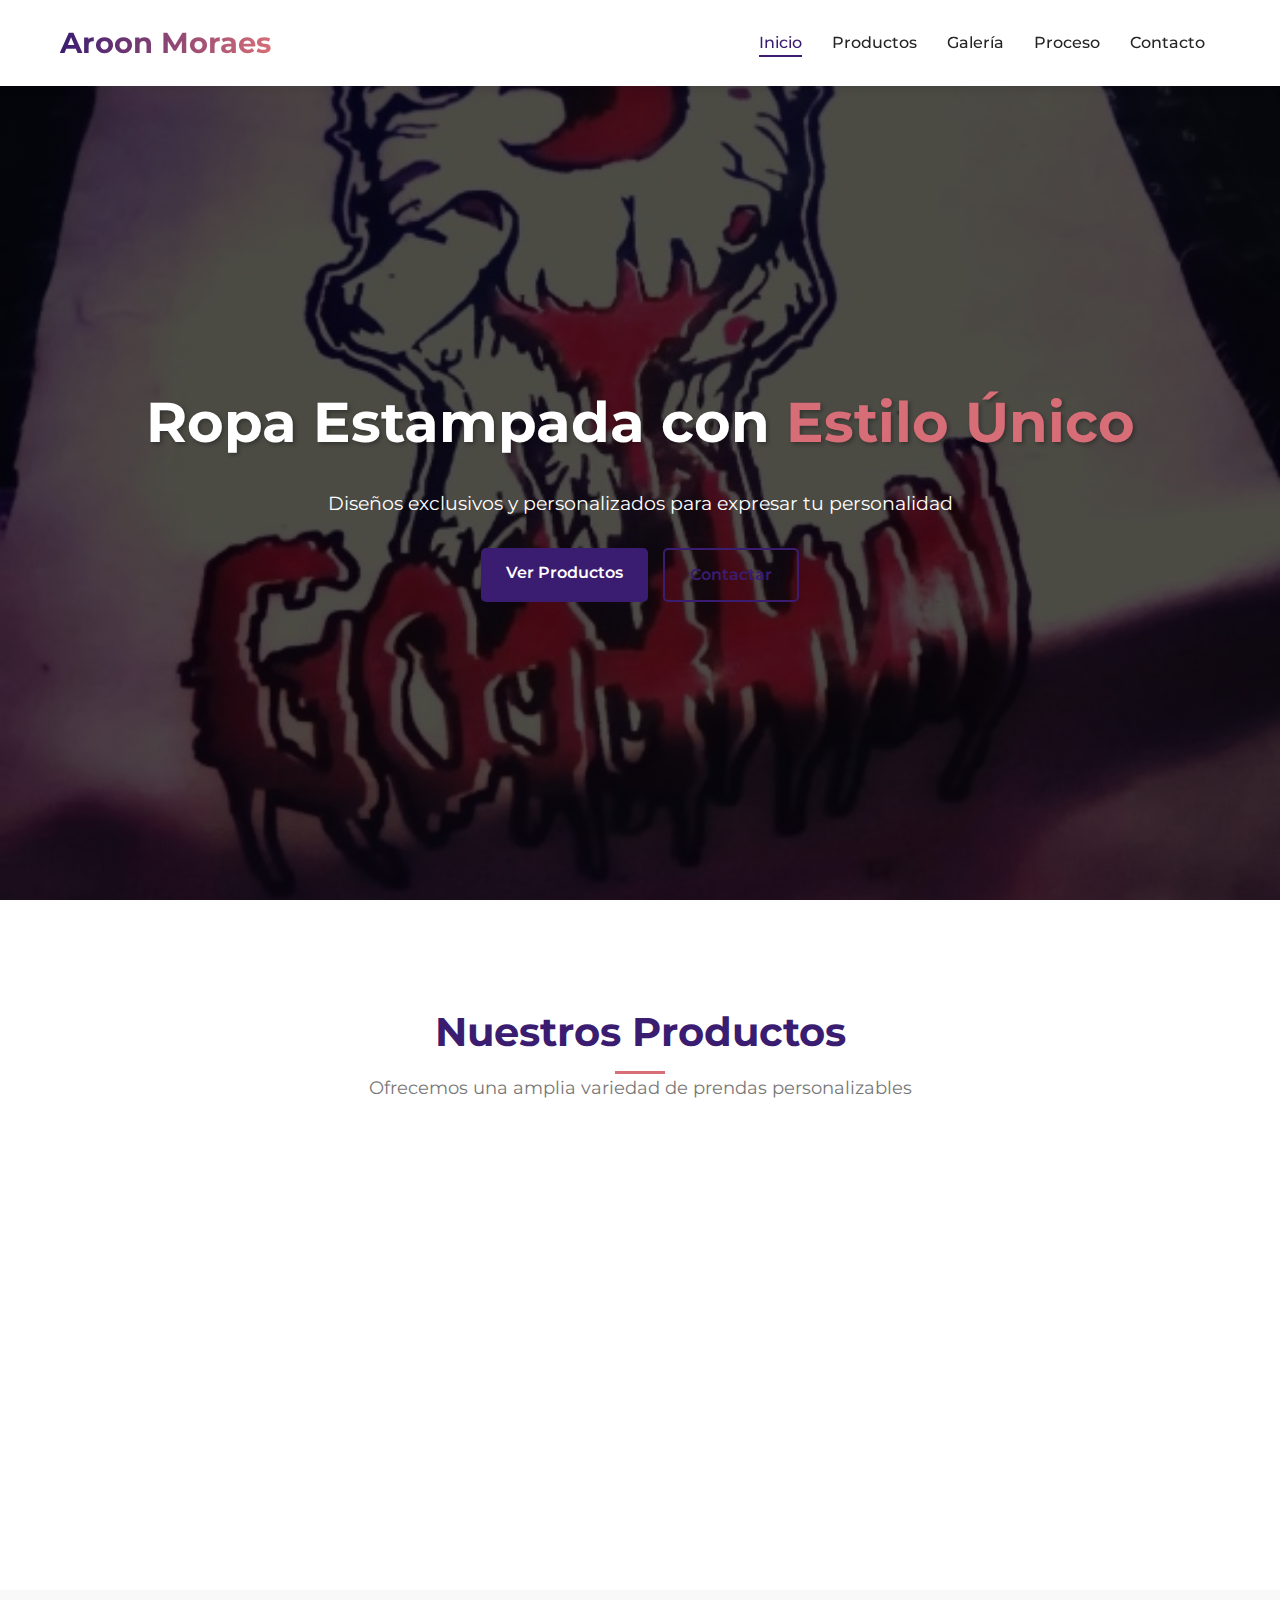
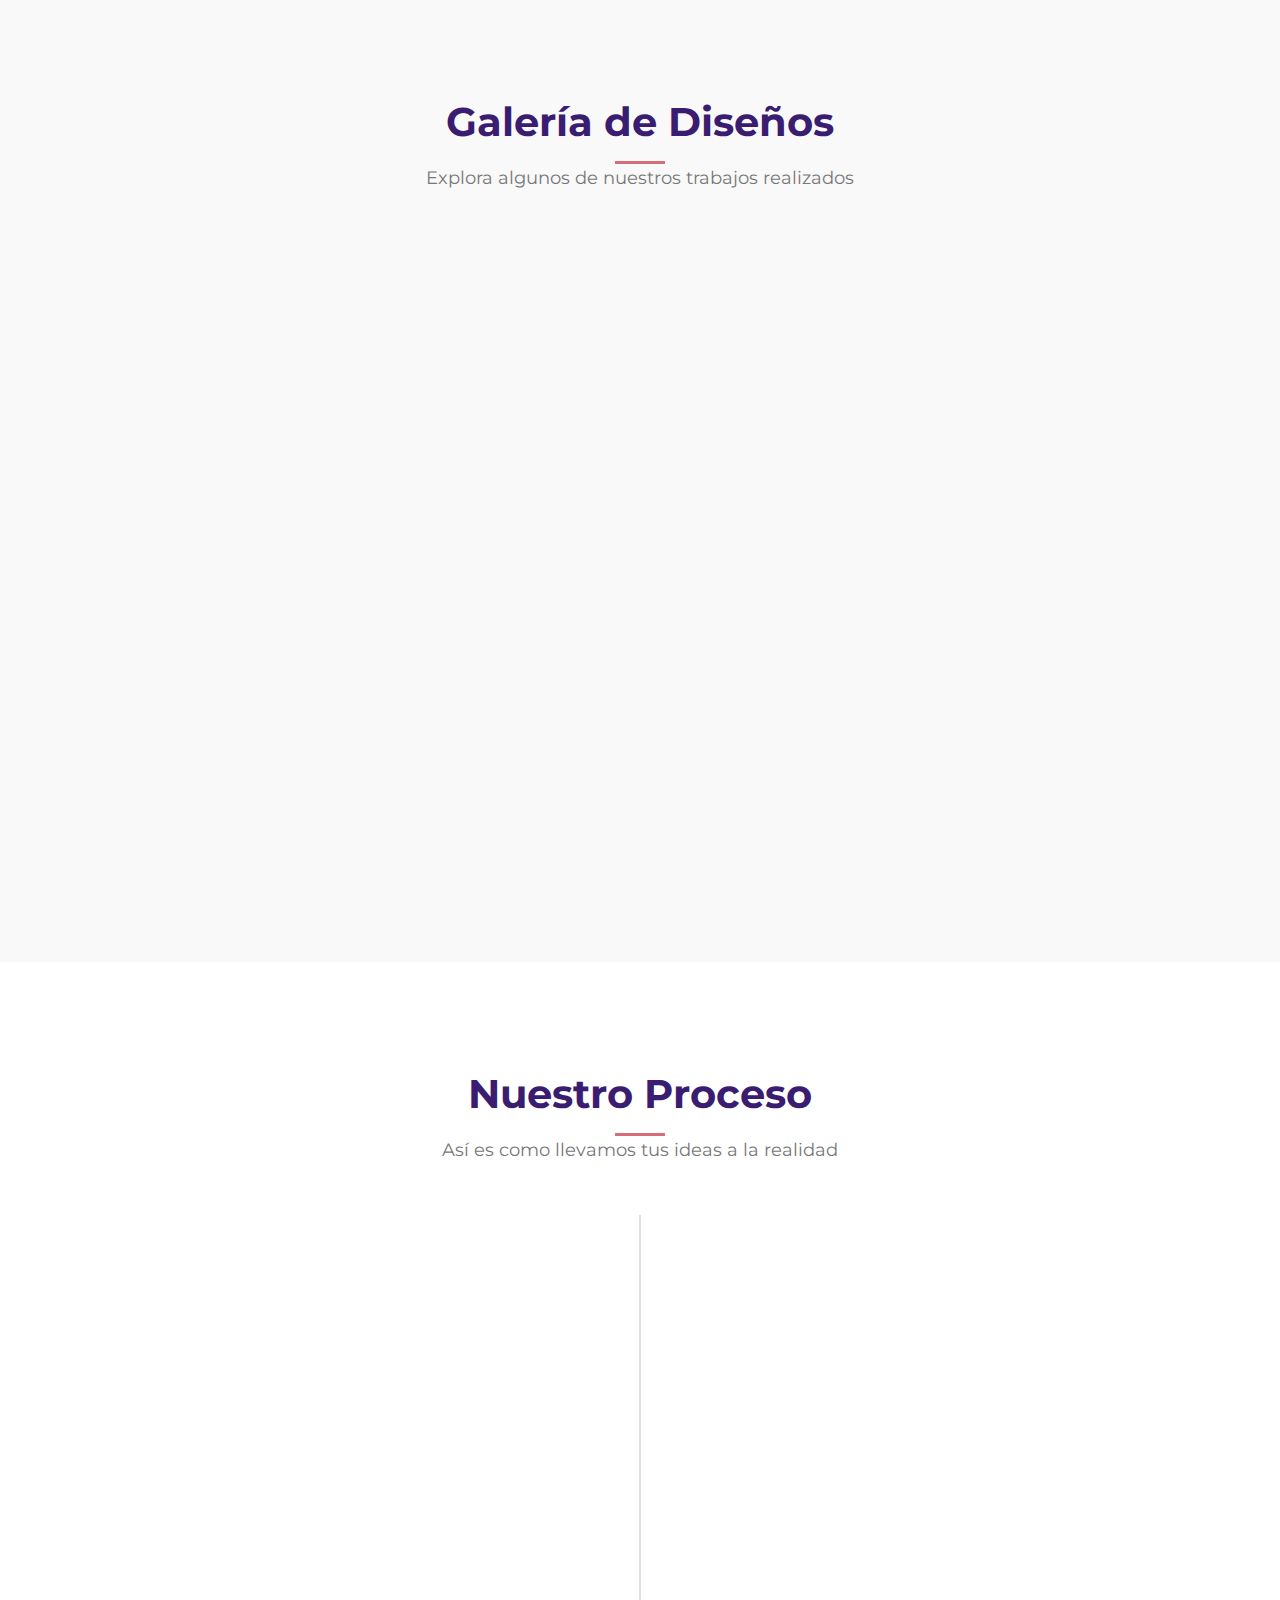
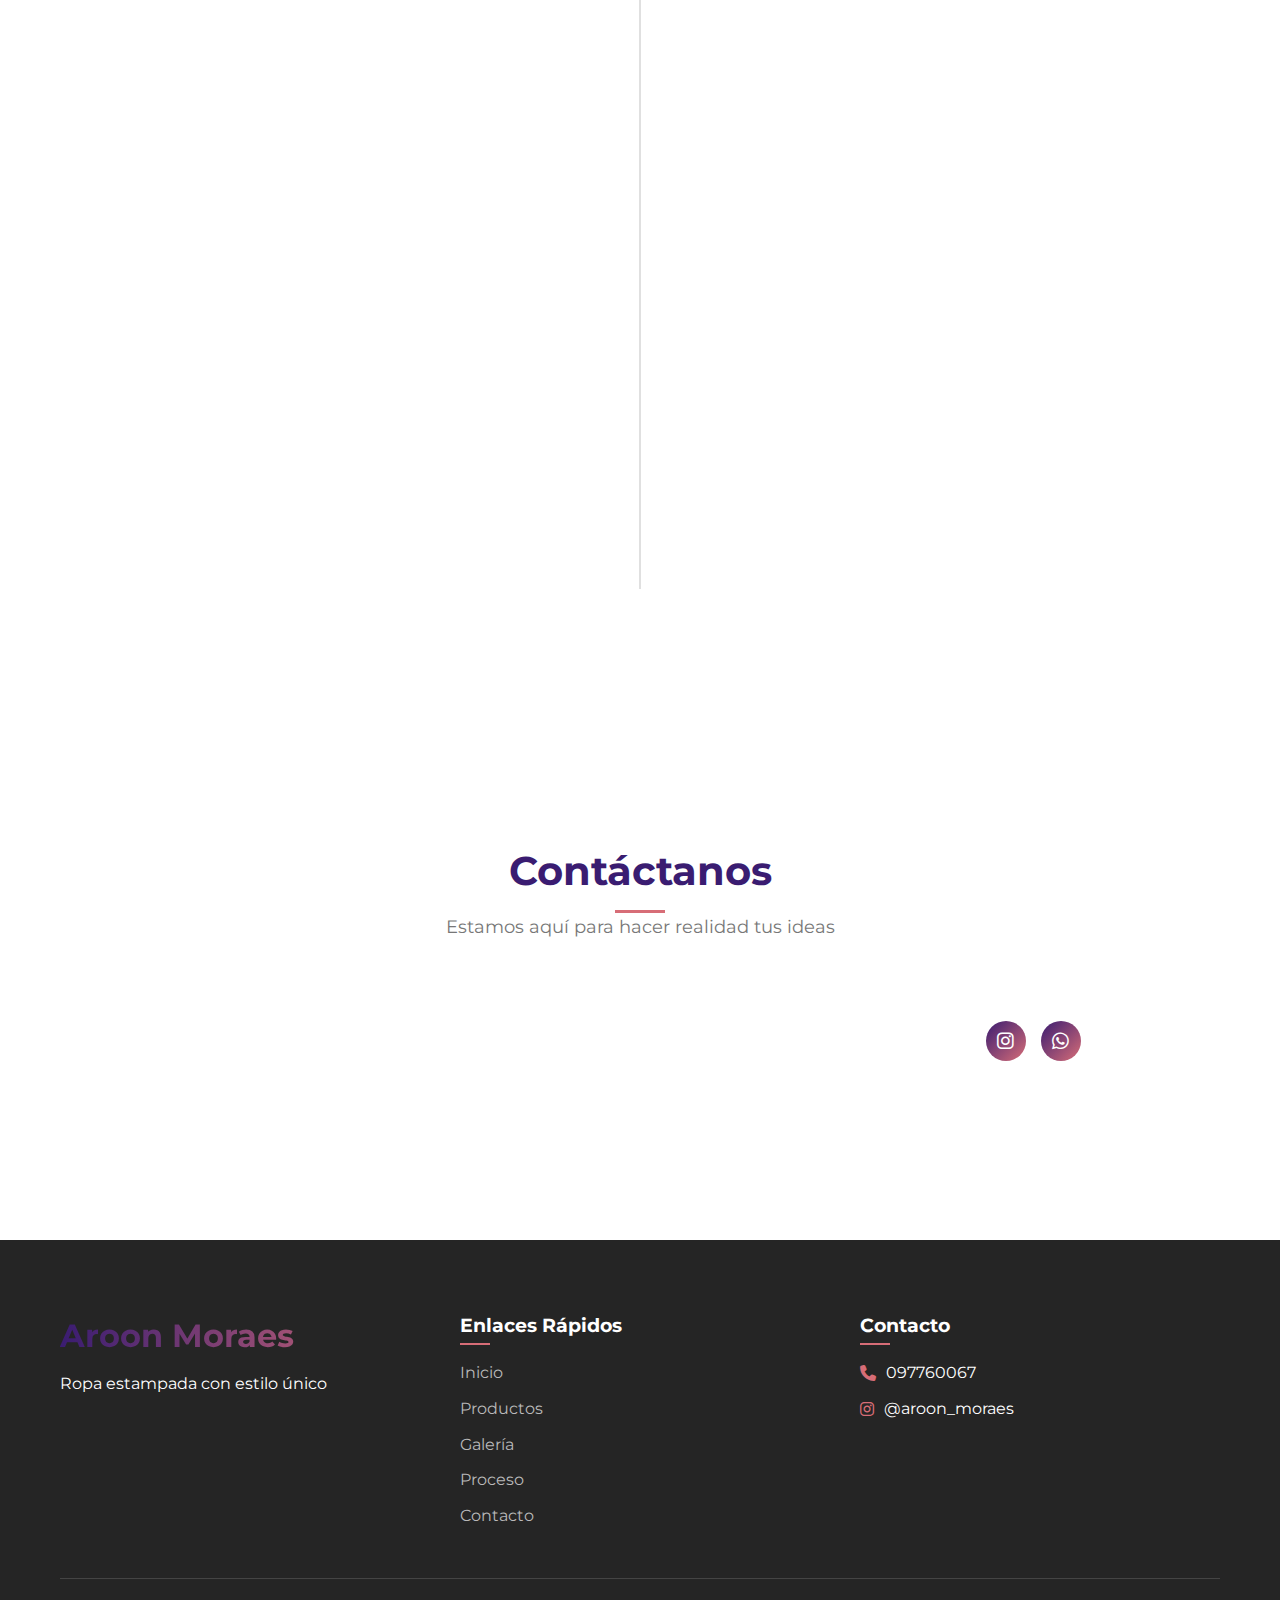
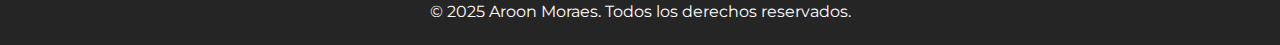
<file: AroonMoraes1/index.html>
<!DOCTYPE html>
<html lang="es">
<head>
    <meta charset="UTF-8">
    <meta name="viewport" content="width=device-width, initial-scale=1.0">
    <title>Aroon Moraes - Ropa Estampada Exclusiva</title>
    <link rel="stylesheet" href="css/styles.css">
    <link rel="stylesheet" href="https://cdnjs.cloudflare.com/ajax/libs/font-awesome/6.4.0/css/all.min.css">
    <link href="https://fonts.googleapis.com/css2?family=Montserrat:wght@300;400;500;600;700&family=Poppins:wght@300;400;500;600;700&display=swap" rel="stylesheet">
</head>
<body>
    <!-- Navbar -->
    <nav class="navbar">
        <div class="container">
            <div class="logo">Aroon Moraes</div>
            <ul class="nav-links">
                <li><a href="#inicio" class="active">Inicio</a></li>
                <li><a href="#productos">Productos</a></li>
                <li><a href="#galeria">Galería</a></li>
                <li><a href="#proceso">Proceso</a></li>
                <li><a href="#contacto">Contacto</a></li>
            </ul>
            <div class="hamburger">
                <span class="bar"></span>
                <span class="bar"></span>
                <span class="bar"></span>
            </div>
        </div>
    </nav>

    <!-- Hero Section -->
    <section id="inicio" class="hero">
        <div class="container">
            <div class="hero-content">
                <h1>Ropa Estampada con <span>Estilo Único</span></h1>
                <p>Diseños exclusivos y personalizados para expresar tu personalidad</p>
                <div class="hero-buttons">
                    <a href="#productos" class="btn btn-primary">Ver Productos</a>
                    <a href="#contacto" class="btn btn-secondary">Contactar</a>
                </div>
            </div>
        </div>
    </section>

    <!-- Productos Section -->
    <section id="productos" class="productos">
        <div class="container">
            <div class="section-header">
                <h2>Nuestros Productos</h2>
                <p>Ofrecemos una amplia variedad de prendas personalizables</p>
            </div>
            <div class="productos-grid">
                <div class="producto-card">
                    <div class="producto-icon"><i class="fas fa-tshirt"></i></div>
                    <h3>Camisetas</h3>
                    <p>Camisetas de alta calidad con tus diseños favoritos estampados con tecnología de última generación.</p>
                </div>
                <div class="producto-card">
                    <div class="producto-icon"><i class="fas fa-vest"></i></div>
                    <h3>Sudaderas</h3>
                    <p>Sudaderas cómodas y duraderas con estampados que no se deterioran con los lavados.</p>
                </div>
                <div class="producto-card">
                    <div class="producto-icon"><i class="fas fa-hat-cowboy"></i></div>
                    <h3>Gorras</h3>
                    <p>Gorras de diversos estilos con estampados personalizados para complementar tu look.</p>
                </div>
                <div class="producto-card">
                    <div class="producto-icon"><i class="fas fa-socks"></i></div>
                    <h3>Accesorios</h3>
                    <p>Complementa tu estilo con una variedad de accesorios personalizados con tus diseños favoritos.</p>
                </div>
            </div>
        </div>
    </section>

    <!-- Galería Section -->
    <section id="galeria" class="galeria">
        <div class="container">
            <div class="section-header">
                <h2>Galería de Diseños</h2>
                <p>Explora algunos de nuestros trabajos realizados</p>
            </div>
            <div class="galeria-grid">
                <div class="galeria-item">
                    <img src="imagenes/1.jpg" alt="Diseño de estampado 1">
                    <div class="galeria-overlay">
                        <h4>Diseño Exclusivo</h4>
                        <p>Estampado en camiseta premium</p>
                    </div>
                </div>
                <div class="galeria-item">
                    <img src="imagenes/2.jpg" alt="Diseño de estampado 2">
                    <div class="galeria-overlay">
                        <h4>Colección Urbana</h4>
                        <p>Estampado de edición limitada</p>
                    </div>
                </div>
                <div class="galeria-item">
                    <img src="imagenes/3.jpg" alt="Diseño de estampado 3">
                    <div class="galeria-overlay">
                        <h4>Serie Artística</h4>
                        <p>Diseño personalizado para cliente</p>
                    </div>
                </div>
                <div class="galeria-item">
                    <img src="imagenes/4.jpg" alt="Diseño de estampado 4">
                    <div class="galeria-overlay">
                        <h4>Colección Premium</h4>
                        <p>Estampado de alta durabilidad</p>
                    </div>
                </div>
            </div>
        </div>
    </section>

    <!-- Proceso Section -->
    <section id="proceso" class="proceso">
        <div class="container">
            <div class="section-header">
                <h2>Nuestro Proceso</h2>
                <p>Así es como llevamos tus ideas a la realidad</p>
            </div>
            <div class="proceso-timeline">
                <div class="proceso-item">
                    <div class="proceso-icon">
                        <i class="fas fa-pencil-alt"></i>
                    </div>
                    <div class="proceso-content">
                        <h3>Diseño</h3>
                        <p>Creamos o recibimos tu diseño y lo adaptamos para el estampado perfecto</p>
                    </div>
                </div>
                <div class="proceso-item">
                    <div class="proceso-icon">
                        <i class="fas fa-palette"></i>
                    </div>
                    <div class="proceso-content">
                        <h3>Selección</h3>
                        <p>Elegimos los materiales, colores y técnicas más adecuadas para tu proyecto</p>
                    </div>
                </div>
                <div class="proceso-item">
                    <div class="proceso-icon">
                        <i class="fas fa-print"></i>
                    </div>
                    <div class="proceso-content">
                        <h3>Estampado</h3>
                        <p>Realizamos el proceso de estampado con maquinaria de última generación</p>
                    </div>
                </div>
                <div class="proceso-item">
                    <div class="proceso-icon">
                        <i class="fas fa-check-circle"></i>
                    </div>
                    <div class="proceso-content">
                        <h3>Control de Calidad</h3>
                        <p>Verificamos que cada prenda cumpla con nuestros estándares de excelencia</p>
                    </div>
                </div>
                <div class="proceso-item">
                    <div class="proceso-icon">
                        <i class="fas fa-truck"></i>
                    </div>
                    <div class="proceso-content">
                        <h3>Entrega</h3>
                        <p>Empacamos cuidadosamente y entregamos tus prendas listas para usar</p>
                    </div>
                </div>
            </div>
        </div>
    </section>

    <!-- Contacto Section -->
    <section id="contacto" class="contacto">
        <div class="container">
            <div class="section-header">
                <h2>Contáctanos</h2>
                <p>Estamos aquí para hacer realidad tus ideas</p>
            </div>
            <div class="contacto-content">
                <div class="contacto-info">
                    <div class="contacto-item">
                        <i class="fas fa-phone"></i>
                        <h3>Teléfono</h3>
                        <p>097760067</p>
                    </div>
                    <div class="contacto-item">
                        <i class="fab fa-instagram"></i>
                        <h3>Instagram</h3>
                        <p>@aroon_moraes</p>
                    </div>
                    <div class="social-media">
                        <a href="https://www.instagram.com/aroon_moraes/" target="_blank" class="social-icon"><i class="fab fa-instagram"></i></a>
                        <a href="http://wa.me/+59897760067" target="_blank" class="social-icon"><i class="fab fa-whatsapp"></i></a>
                    </div>
                </div>
            </div>
        </div>
    </section>

    <!-- Footer -->
    <footer class="footer">
        <div class="container">
            <div class="footer-content">
                <div class="footer-logo">
                    <h3>Aroon Moraes</h3>
                    <p>Ropa estampada con estilo único</p>
                </div>
                <div class="footer-links">
                    <h4>Enlaces Rápidos</h4>
                    <ul>
                        <li><a href="#inicio">Inicio</a></li>
                        <li><a href="#productos">Productos</a></li>
                        <li><a href="#galeria">Galería</a></li>
                        <li><a href="#proceso">Proceso</a></li>
                        <li><a href="#contacto">Contacto</a></li>
                    </ul>
                </div>
                <div class="footer-contact">
                    <h4>Contacto</h4>
                    <p><i class="fas fa-phone"></i> 097760067</p>
                    <p><i class="fab fa-instagram"></i> @aroon_moraes</p>
                </div>
            </div>
            <div class="footer-bottom">
                <p>&copy; 2025 Aroon Moraes. Todos los derechos reservados.</p>
            </div>
        </div>
    </footer>

    <script src="js/script.js"></script>
</body>
</html>
</file>
<file: AroonMoraes1/css/styles.css>
/* Estilos globales */
:root {
    --primary-color: #3a1c71;
    --secondary-color: #d76d77;
    --accent-color: #ffaf7b;
    --dark-color: #252525;
    --light-color: #f4f4f4;
    --success-color: #5cb85c;
    --error-color: #d9534f;
    --font-main: 'Montserrat', sans-serif;
    --font-secondary: 'Poppins', sans-serif;
    --transition: all 0.3s ease;
    --box-shadow: 0 5px 15px rgba(0, 0, 0, 0.1);
    --border-radius: 5px;
}

* {
    margin: 0;
    padding: 0;
    box-sizing: border-box;
}

html {
    scroll-behavior: smooth;
}

body {
    font-family: var(--font-main);
    line-height: 1.6;
    color: var(--dark-color);
    background-color: var(--light-color);
    overflow-x: hidden;
}

a {
    text-decoration: none;
    color: var(--dark-color);
    transition: var(--transition);
}

ul {
    list-style: none;
}

img {
    width: 100%;
    height: auto;
    object-fit: cover;
}

.container {
    max-width: 1200px;
    margin: 0 auto;
    padding: 0 20px;
}

.section-header {
    text-align: center;
    margin-bottom: 50px;
}

.section-header h2 {
    font-size: 2.5rem;
    font-weight: 700;
    margin-bottom: 10px;
    color: var(--primary-color);
    position: relative;
    display: inline-block;
}

.section-header h2::after {
    content: '';
    position: absolute;
    bottom: -10px;
    left: 50%;
    transform: translateX(-50%);
    width: 50px;
    height: 3px;
    background: var(--secondary-color);
}

.section-header p {
    font-size: 1.1rem;
    color: #777;
}

.btn {
    display: inline-block;
    padding: 12px 25px;
    font-size: 1rem;
    font-weight: 600;
    text-align: center;
    border: none;
    border-radius: var(--border-radius);
    cursor: pointer;
    transition: var(--transition);
}

.btn-primary {
    background-color: var(--primary-color);
    color: white;
}

.btn-primary:hover {
    background-color: #2a0f5e;
    transform: translateY(-3px);
    box-shadow: var(--box-shadow);
}

.btn-secondary {
    background-color: transparent;
    color: var(--primary-color);
    border: 2px solid var(--primary-color);
}

.btn-secondary:hover {
    background-color: var(--primary-color);
    color: white;
    transform: translateY(-3px);
    box-shadow: var(--box-shadow);
}

/* Navbar */
.navbar {
    background-color: white;
    box-shadow: 0 2px 10px rgba(0, 0, 0, 0.1);
    position: fixed;
    top: 0;
    left: 0;
    width: 100%;
    z-index: 1000;
    padding: 20px 0;
    transition: var(--transition);
}

.navbar .container {
    display: flex;
    justify-content: space-between;
    align-items: center;
}

.logo {
    font-size: 1.8rem;
    font-weight: 700;
    color: var(--primary-color);
    background: linear-gradient(to right, var(--primary-color), var(--secondary-color));
    -webkit-background-clip: text;
    -webkit-text-fill-color: transparent;
}

.nav-links {
    display: flex;
    align-items: center;
}

.nav-links li {
    margin: 0 15px;
}

.nav-links a {
    color: var(--dark-color);
    font-weight: 500;
    position: relative;
}

.nav-links a:hover, .nav-links a.active {
    color: var(--primary-color);
}

.nav-links a::after {
    content: '';
    position: absolute;
    bottom: -5px;
    left: 0;
    width: 0;
    height: 2px;
    background-color: var(--primary-color);
    transition: var(--transition);
}

.nav-links a:hover::after, .nav-links a.active::after {
    width: 100%;
}

.hamburger {
    display: none;
    cursor: pointer;
}

.bar {
    display: block;
    width: 25px;
    height: 3px;
    margin: 5px auto;
    background-color: var(--dark-color);
    transition: var(--transition);
}

/* Hero Section */
.hero {
    height: 100vh;
    background: linear-gradient(rgba(0, 0, 0, 0.7), rgba(0, 0, 0, 0.7)), url('../imagenes/1.jpg');
    background-size: cover;
    background-position: center;
    background-attachment: fixed;
    display: flex;
    align-items: center;
    text-align: center;
    color: white;
    padding-top: 80px;
}

.hero-content h1 {
    font-size: 3.5rem;
    font-weight: 700;
    margin-bottom: 20px;
    text-shadow: 2px 2px 4px rgba(0, 0, 0, 0.3);
}

.hero-content h1 span {
    color: var(--secondary-color);
}

.hero-content p {
    font-size: 1.2rem;
    margin-bottom: 30px;
    max-width: 700px;
    margin-left: auto;
    margin-right: auto;
}

.hero-buttons {
    display: flex;
    justify-content: center;
    gap: 15px;
}

/* Productos Section */
.productos {
    padding: 100px 0;
    background-color: white;
}

.productos-grid {
    display: grid;
    grid-template-columns: repeat(auto-fit, minmax(250px, 1fr));
    gap: 30px;
}

.producto-card {
    background-color: white;
    border-radius: var(--border-radius);
    box-shadow: var(--box-shadow);
    padding: 30px;
    text-align: center;
    transition: var(--transition);
}

.producto-card:hover {
    transform: translateY(-10px);
    box-shadow: 0 15px 30px rgba(0, 0, 0, 0.15);
}

.producto-icon {
    font-size: 3rem;
    margin-bottom: 20px;
    color: var(--primary-color);
}

.producto-card h3 {
    font-size: 1.5rem;
    margin-bottom: 15px;
    color: var(--primary-color);
}

.producto-card p {
    color: #777;
}

/* Galería Section */
.galeria {
    padding: 100px 0;
    background-color: #f9f9f9;
}

.galeria-grid {
    display: grid;
    grid-template-columns: repeat(auto-fit, minmax(300px, 1fr));
    gap: 20px;
}

.galeria-item {
    position: relative;
    overflow: hidden;
    border-radius: var(--border-radius);
    height: 300px;
    box-shadow: var(--box-shadow);
}

.galeria-item img {
    width: 100%;
    height: 100%;
    object-fit: cover;
    transition: var(--transition);
}

.galeria-overlay {
    position: absolute;
    bottom: -100%;
    left: 0;
    width: 100%;
    background: linear-gradient(transparent, rgba(0, 0, 0, 0.7));
    padding: 20px;
    color: white;
    transition: var(--transition);
}

.galeria-item:hover img {
    transform: scale(1.1);
}

.galeria-item:hover .galeria-overlay {
    bottom: 0;
}

.galeria-overlay h4 {
    font-size: 1.2rem;
    margin-bottom: 5px;
}

/* Proceso Section */
.proceso {
    padding: 100px 0;
    background-color: white;
}

.proceso-timeline {
    position: relative;
    max-width: 800px;
    margin: 0 auto;
}

.proceso-timeline::before {
    content: '';
    position: absolute;
    top: 0;
    left: 50%;
    transform: translateX(-50%);
    width: 2px;
    height: 100%;
    background-color: #e0e0e0;
}

.proceso-item {
    display: flex;
    align-items: center;
    margin-bottom: 50px;
    position: relative;
}

.proceso-item:nth-child(odd) {
    flex-direction: row-reverse;
}

.proceso-icon {
    min-width: 80px;
    height: 80px;
    background: linear-gradient(135deg, var(--primary-color), var(--secondary-color));
    border-radius: 50%;
    display: flex;
    align-items: center;
    justify-content: center;
    color: white;
    font-size: 1.5rem;
    position: relative;
    z-index: 1;
    box-shadow: 0 0 15px rgba(0, 0, 0, 0.2);
}

.proceso-content {
    background-color: white;
    padding: 20px;
    border-radius: var(--border-radius);
    box-shadow: var(--box-shadow);
    width: calc(50% - 60px);
}

.proceso-content h3 {
    font-size: 1.3rem;
    margin-bottom: 10px;
    color: var(--primary-color);
}

/* Testimonios Section */
.testimonios {
    padding: 100px 0;
    background-color: #f9f9f9;
}

.testimonios-slider {
    display: flex;
    overflow-x: auto;
    scroll-snap-type: x mandatory;
    scroll-behavior: smooth;
    -webkit-overflow-scrolling: touch;
    gap: 30px;
    padding-bottom: 20px;
}

.testimonios-slider::-webkit-scrollbar {
    width: 10px;
    height: 10px;
}

.testimonios-slider::-webkit-scrollbar-thumb {
    background: var(--primary-color);
    border-radius: 10px;
}

.testimonios-slider::-webkit-scrollbar-track {
    background: #f1f1f1;
}

.testimonio-card {
    flex: 0 0 calc(33.333% - 20px);
    scroll-snap-align: start;
    background-color: white;
    border-radius: var(--border-radius);
    box-shadow: var(--box-shadow);
    padding: 30px;
    position: relative;
    min-width: 300px;
}

.testimonio-card::before {
    content: '\201C';
    font-size: 4rem;
    font-family: Georgia, serif;
    color: rgba(58, 28, 113, 0.1);
    position: absolute;
    top: 10px;
    left: 10px;
}

.testimonio-text {
    margin-bottom: 20px;
}

.testimonio-autor h4 {
    color: var(--primary-color);
    margin-bottom: 5px;
}

.testimonio-autor p {
    font-size: 0.9rem;
    color: #777;
}

/* Contacto Section */
.contacto {
    padding: 100px 0;
    background-color: white;
}

.contacto-content {
    display: grid;
    grid-template-columns: repeat(auto-fit, minmax(300px, 1fr));
    gap: 50px;
}

.contacto-info {
    display: grid;
    grid-template-columns: repeat(auto-fit, minmax(200px, 1fr));
    gap: 20px;
}

.contacto-item {
    text-align: center;
    padding: 20px;
    background-color: #f9f9f9;
    border-radius: var(--border-radius);
    box-shadow: var(--box-shadow);
    transition: var(--transition);
}

.contacto-item:hover {
    transform: translateY(-5px);
    box-shadow: 0 15px 30px rgba(0, 0, 0, 0.15);
}

.contacto-item i {
    font-size: 2rem;
    color: var(--primary-color);
    margin-bottom: 15px;
}

.contacto-item h3 {
    font-size: 1.2rem;
    margin-bottom: 5px;
    color: var(--primary-color);
}

.social-media {
    display: flex;
    justify-content: center;
    gap: 15px;
    margin-top: 30px;
}

.social-icon {
    display: flex;
    align-items: center;
    justify-content: center;
    width: 40px;
    height: 40px;
    border-radius: 50%;
    background: linear-gradient(135deg, var(--primary-color), var(--secondary-color));
    color: white;
    font-size: 1.2rem;
    transition: var(--transition);
}

.social-icon:hover {
    transform: translateY(-5px);
    box-shadow: 0 5px 15px rgba(0, 0, 0, 0.2);
}

.contacto-form {
    background-color: #f9f9f9;
    padding: 30px;
    border-radius: var(--border-radius);
    box-shadow: var(--box-shadow);
}

.form-group {
    margin-bottom: 20px;
}

.form-group input,
.form-group textarea {
    width: 100%;
    padding: 12px 15px;
    border: 1px solid #ddd;
    border-radius: var(--border-radius);
    font-family: var(--font-main);
    font-size: 1rem;
    transition: var(--transition);
}

.form-group input:focus,
.form-group textarea:focus {
    outline: none;
    border-color: var(--primary-color);
    box-shadow: 0 0 5px rgba(58, 28, 113, 0.2);
}

.form-group textarea {
    height: 150px;
    resize: vertical;
}

/* Footer */
.footer {
    background-color: #252525;
    color: white;
    padding: 70px 0 20px;
}

.footer-content {
    display: grid;
    grid-template-columns: repeat(auto-fit, minmax(200px, 1fr));
    gap: 40px;
    margin-bottom: 50px;
}

.footer-logo h3 {
    font-size: 2rem;
    margin-bottom: 10px;
    background: linear-gradient(to right, var(--primary-color), var(--secondary-color));
    -webkit-background-clip: text;
    -webkit-text-fill-color: transparent;
}

.footer h4 {
    font-size: 1.2rem;
    margin-bottom: 20px;
    position: relative;
    display: inline-block;
}

.footer h4::after {
    content: '';
    position: absolute;
    bottom: -5px;
    left: 0;
    width: 30px;
    height: 2px;
    background-color: var(--secondary-color);
}

.footer-links ul {
    display: flex;
    flex-direction: column;
    gap: 10px;
}

.footer-links a {
    color: #b9b9b9;
}

.footer-links a:hover {
    color: white;
    padding-left: 5px;
}

.footer-contact p {
    margin-bottom: 10px;
    display: flex;
    align-items: center;
}

.footer-contact i {
    margin-right: 10px;
    color: var(--secondary-color);
}

.footer-bottom {
    text-align: center;
    padding-top: 20px;
    border-top: 1px solid #444;
}

/* Responsive Design */
@media (max-width: 992px) {
    .proceso-content {
        width: calc(100% - 120px);
    }
    
    .proceso-timeline::before {
        left: 40px;
    }
    
    .proceso-item {
        flex-direction: row !important;
    }
    
    .proceso-icon {
        margin-right: 40px;
    }
}

@media (max-width: 768px) {
    .hamburger {
        display: block;
    }
    
    .nav-links {
        position: fixed;
        left: -100%;
        top: 80px;
        flex-direction: column;
        background-color: white;
        width: 100%;
        text-align: center;
        transition: 0.3s;
        box-shadow: 0 10px 20px rgba(0, 0, 0, 0.1);
        padding: 20px 0;
    }
    
    .nav-links.active {
        left: 0;
    }
    
    .nav-links li {
        margin: 15px 0;
    }
    
    .hero-content h1 {
        font-size: 2.5rem;
    }
    
    .proceso-content {
        width: calc(100% - 100px);
    }
    
    .contacto-info {
        grid-template-columns: 1fr;
    }
    
    .testimonio-card {
        flex: 0 0 calc(100% - 20px);
    }
}

@media (max-width: 576px) {
    .btn {
        padding: 10px 20px;
        font-size: 0.9rem;
    }
    
    .hero-buttons {
        flex-direction: column;
        gap: 10px;
    }
    
    .section-header h2 {
        font-size: 2rem;
    }
    
    .producto-card {
        padding: 20px;
    }
    
    .proceso-icon {
        min-width: 60px;
        height: 60px;
        font-size: 1.2rem;
        margin-right: 30px;
    }
    
    .proceso-content {
        width: calc(100% - 90px);
        padding: 15px;
    }
    
    .proceso-timeline::before {
        left: 30px;
    }
}
</file>
